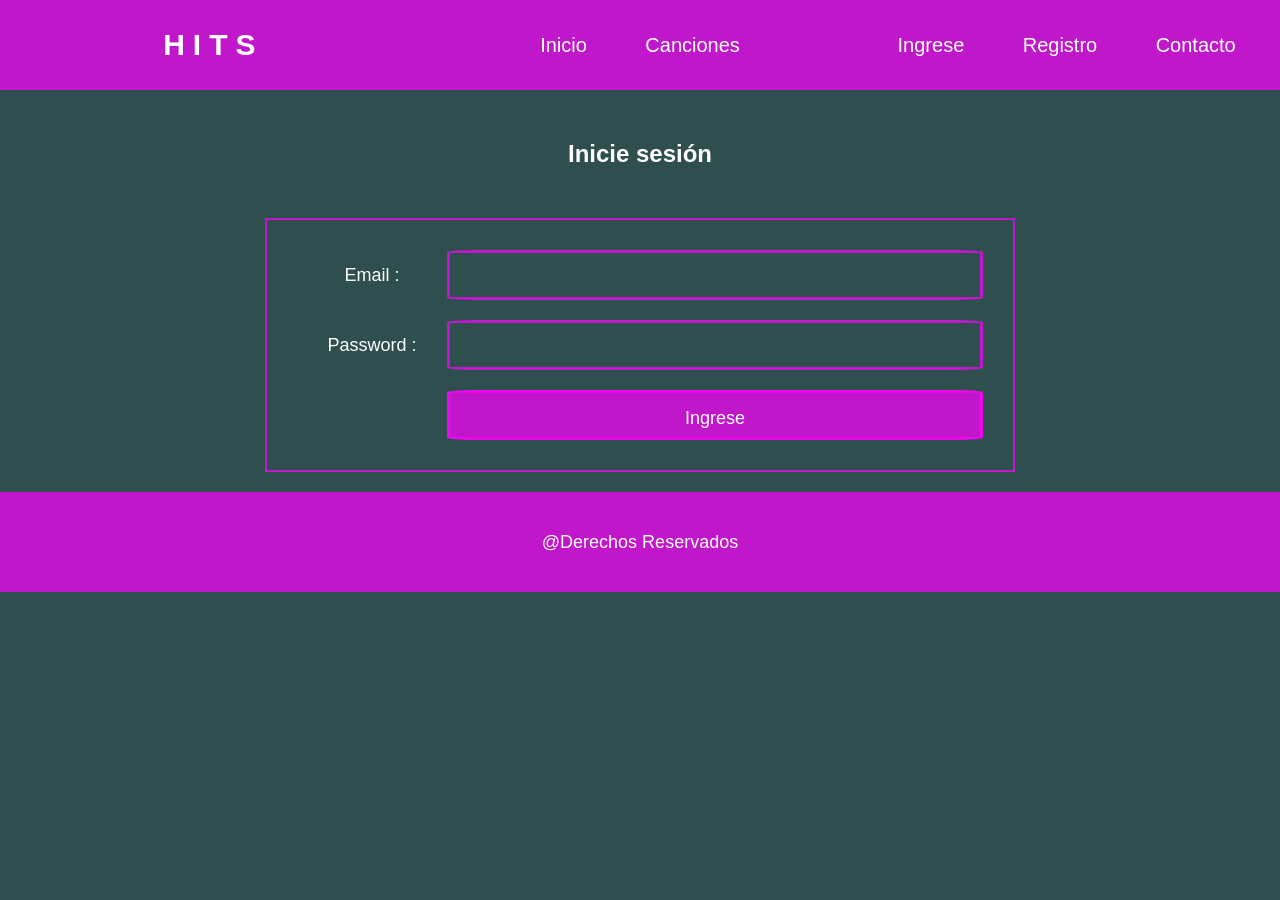
<file: source/pages/login.html>
<!DOCTYPE html>
<html lang="en">
<head>
    <meta charset="UTF-8">
    <meta http-equiv="X-UA-Compatible" content="IE=edge">
    <meta name="viewport" content="width=device-width, initial-scale=1.0">
    <title>login</title>
</head>
<link rel="stylesheet" href="../css/login.css">
<body>
    <nav>
        <div class="logo"> 
         <h1>HITS</h1>
       </div>
         <ul class="enlaces">
           <li class="item"> <a class="toppers"  href="index.html"> Inicio</a></li>
           <li class="item"> <a  class="toppers" href="songs.html"> Canciones</a></li>
         </ul>
         <ul class="register">
           <li class="item"> <a class="toppers" href="inicio.html">Ingrese</a></li>
           <li class="item"> <a class="toppers"  href="registro.html"> Registro</a></li>
           <li class="item"> <a class="toppers" href="contacto.html"> Contacto</a></li>
         </ul>
       
     </nav>
     <h2>  Inicie sesión</h2>
     
      <div class="form-container" >
        <!-- <label for="nombre"> Nombre :</label> 
        <input type="text" name="nombre" id="name" required> -->
        <label for="email">Email :</label>
        <input type="email" name="email" id="email" required>
        <label for="pwd">Password :</label>
        <input type="text" name="pwd" id="password" required>
        <input type="submit" name="submit" id="submit" value="Ingrese" > 
      </div>
      <footer class="footer">
        <span > <p>@Derechos Reservados</p></span>
      </footer>

    <script src="../scripts/login.js"></script>
</body>
</html>
</file>
<file: source/css/login.css>
* {
    margin:  0;
    padding:  0;
    box-sizing: border-box;
    font-family: sans-serif;
   }
   
   html{
      background:  darkslategrey;
      background-size: cover;
      background-repeat: no-repeat;
      width: 100vw;
      
  } 
  
  nav {
    display: grid;
   background: rgba(255, 0, 255, 0.7);
   grid-template-columns: 1fr 1fr 1fr;
   grid-template-rows: 90px;
   justify-items: center;
   align-items: center;
   
   grid-column-start: 1 ;
    grid-column-end: 3;
    grid-row-start: 1;
    grid-row-end: 2;
   
  }
  nav .logo  {
    grid-column-start: 1 ;
    grid-column-end: 2;
    justify-items: center;
    align-items: center;
  }
  .logo h1 {
    padding: 20px;
    font-size: 30px;
    color: white;
    font-weight: 700;
    letter-spacing: 0.5rem;
    padding: 15px;
  }
  
  .nav .enlaces{
    grid-column-start: 2 ;
    grid-column-end: 3;
  
  }
  .enlaces .item {
    display: inline;
    padding: 20px;
  }
  .item .toppers {
    list-style-type: none;
    color: white;
      display: inline;
    font-size: 20px;
      text-decoration: none;
      padding: 7px;
  }
   
   nav.registro {
    grid-column-start: 3 ;
    grid-column-end: 4;
  }
  .register .item {
  display: inline;
  padding: 20px;
  }
  .item .toppers:hover {
    padding: 20px;
    border-radius: 10%;
    text-transform: uppercase;
    transform: all 1s ease-in-out;
  
  }

  /* /////////////////////////////////form //////////////// */
  .form-container {
    text-align: center;
    align-items: center;
    display: grid;
    grid-template-columns: 150px 1fr;
   row-gap: 20px;
    color: white;
    border: 2px solid rgba(255, 0, 255, 0.7);
    margin: 20px auto;
    max-width: 750px;
    padding: 30px;
    font-size: 18px;
    
  }
  input {
    width: 100%;
    height: 50px;
    border-radius: 5%;
    background: transparent;
    border: 3px solid rgba(255, 0, 255, 0.7);
    
  }
  input:focus {
    color: white;
    background: transparent;
    outline: none;
  }
  #submit {
    background: rgba(255, 0, 255, 0.7);
    color: white;
    font-size: 18px;
    padding: 15px 10px;
    grid-column-start: 2;
    grid-column-end: 3;
    display: grid;
    margin:  0 auto;
    
  }
  
  #submit:hover {
    opacity: 0.5;
  }
  h2 {
    text-align: center;
    color: white;
    margin: 50px auto;
  }
  footer {
    display: grid;
    grid-template-columns: 1fr;
    grid-template-rows: 100px;
    justify-items: center;
    align-items: center;
    background: rgba(255, 0, 255, 0.7);
  }
  
  footer  span p  {
     color: white;
     font-size: 18px;
   }
  
  @media (min-width: 300px)  and (max-width: 768px) {
    
    nav {
      width: 100%;
      grid-template-columns: 1fr;
      grid-template-rows: 50px 50px 50px;
    }
    nav.logo {
      grid-column-start: 1;
      grid-column-end: 2;
      grid-row-start: 1;
      grid-row-end: 2;
      justify-self: center;
    }
    nav .enlaces {
      grid-column-start: 1;
      grid-column-end: 2;
      grid-row-start: 2;
      grid-row-end: 3;
      justify-content: space-between;

    }
    .item .toppers {
      list-style-type: none;
      color: white;
        display: inline;
      font-size: 15px;
     
        text-decoration: none;
        padding: 8px;
    }
    nav .register {
      grid-column-start: 1;
      grid-column-end: 2;
      grid-row-start: 3;
      grid-row-end: 4;
      justify-content: space-between;
      
     
    }
    .register .item {
      display: inline;
      padding: 8px;
      font-size: 11px;
      }
  
  .form-container {
    display: grid;
    grid-template-columns:  100px 1fr;
    max-width: 400px;
   align-items: center;
   padding: 10px;
   margin: 10px auto;
   border: none;
  
  }
  .form-container label {
    font-size: 17px;
   
  }

  #submit {
    background: rgba(255, 0, 255, 0.7);
    color: white;
    height: 30px;
    font-size: 15px;
    padding: 5px 15px;
    grid-column-start: 2;
    grid-column-end: 3;
    display: grid;
   
  }
  footer {
    display: grid;
    grid-template-columns: 1fr;
    grid-template-rows: 100px;
    justify-items: center;
    align-items: center;
    background: rgba(255, 0, 255, 0.7);
  }
  
  footer  span p  {
     color: white;
     font-size: 12px;
   }
}
  
  @media (min-width: 769px) and  (max-width: 1225px) {
    nav {
      display: grid;
     background: rgba(255, 0, 255, 0.7);
     grid-template-columns: 1fr 1fr 1fr;
     grid-template-rows: 100px;
     justify-items: center;
     align-items: center;
     grid-column-start: 1 ;
      grid-column-end: 3;
      grid-row-start: 1;
      grid-row-end: 2;
     
    }
    nav .logo  {
      grid-column-start: 1 ;
      grid-column-end: 2;
      justify-items: center;
      align-items: center;
    }
    .logo h1 {
      padding: 20px;
      font-size: 30px;
      color: white;
      font-weight: 700;
      letter-spacing: 0.5rem;
      padding: 15px;
    }
    
    .nav .enlaces{
      grid-column-start: 2 ;
      grid-column-end: 3;
    
    }
    .enlaces .item {
      display: inline;
      padding: 20px;
    }
    .item .toppers {
      list-style-type: none;
      color: white;
        display: inline;
      font-size: 14px;
        text-decoration: none;
        padding: 6px;
    }
     
     nav.registro {
      grid-column-start: 3 ;
      grid-column-end: 4;
    
    }
    .register .item {
    display: inline;
    padding: 7px;
    }
    .item .toppers:hover {
      padding: 10px;
      border-radius: 10%;
      text-transform: uppercase;
      transform: all 1s ease-in-out;
      border: 2px solid black;
     color: black;
    
    }
    
  .form-container {
    display: grid;
    grid-template-columns:  100px 1fr;
    max-width: 500px;
   align-items: center;
   padding: 10px;
   margin: 10px auto;
   border: none;
  
  }
  .form-container label {
    font-size: 17px;
    padding-left: 10px;
  }
  .form-container input {
   width: 100%;
  }
  #submit {
    background: rgba(255, 0, 255, 0.7);
    color: white;
    height: 30px;
    font-size: 15px;
    padding: 5px 15px;
    grid-column-start: 2;
    grid-column-end: 3;
    display: grid;
   
  }
  footer {
    display: grid;
    grid-template-columns: 1fr;
    grid-template-rows: 100px;
    justify-items: center;
    align-items: center;
    background: rgba(255, 0, 255, 0.7);
  }
  footer  span p  {
     color: white;
     font-size: 15px;
   }
  }
</file>
